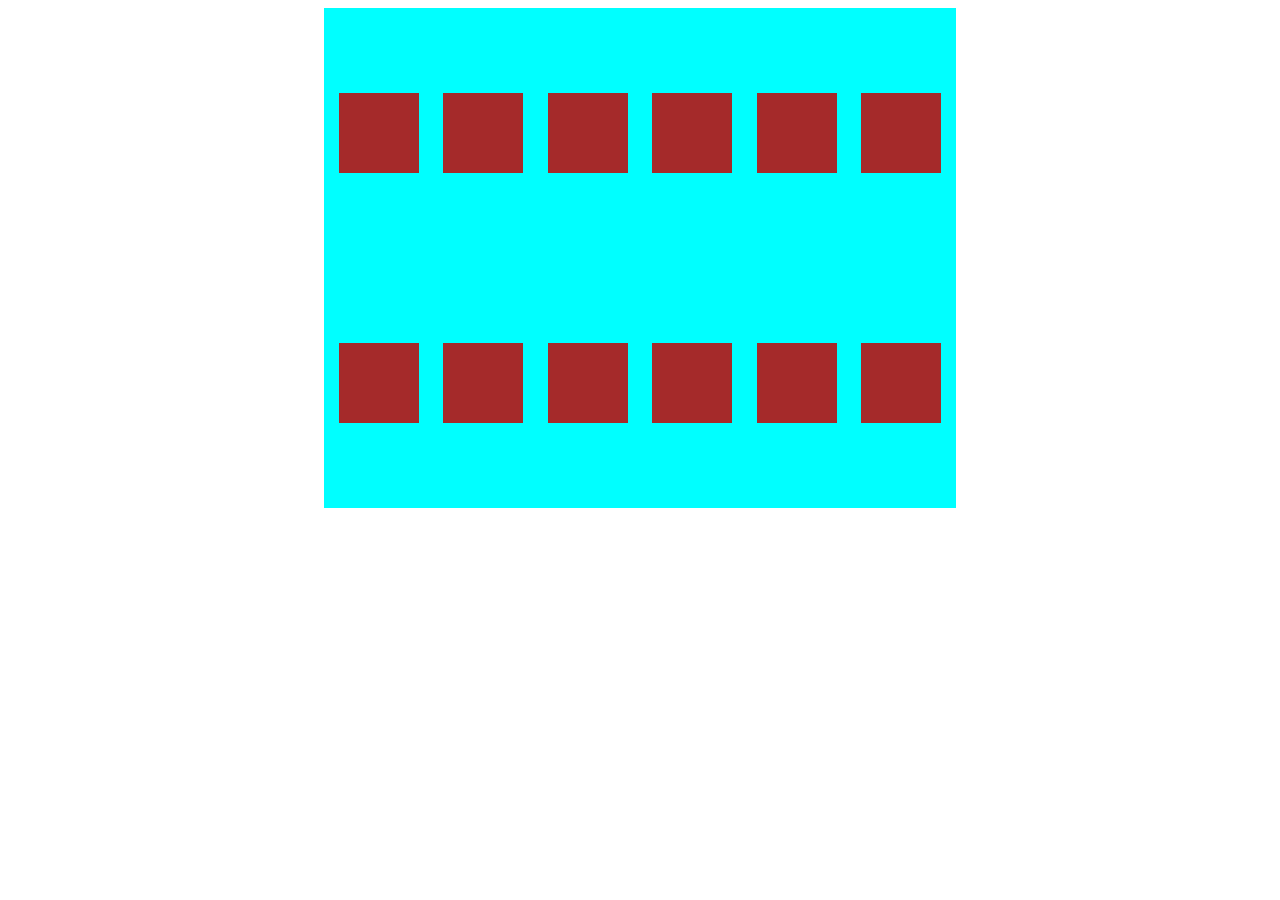
<file: help.html>
<!DOCTYPE html>
<html lang="en">
<head>
    <meta charset="UTF-8">
    <meta name="viewport" content="width=device-width, initial-scale=1.0">
    <link rel="stylesheet" href="help.css">
    <title>Document</title>
</head>
<body>
    <div class="big-div">
        <div class="small-div"></div>
        <div class="small-div"></div>
        <div class="small-div"></div>
        <div class="small-div"></div>
        <div class="small-div"></div>
        <div class="small-div"></div>
        <div class="small-div"></div>
        <div class="small-div"></div>
        <div class="small-div"></div>
        <div class="small-div"></div>
        <div class="small-div"></div>
        <div class="small-div"></div>
    </div>
</body>
</html>
</file>
<file: help.css>
.big-div{
    width: 50%;
    margin: auto;
    height: 500px;
    background-color: aqua;
    display: flex;
    justify-content: space-evenly;
    align-items: center;
    flex-direction: row;
    flex-wrap: wrap;
}

.small-div{
    width: 80px;
    height: 80px;
    background-color: brown;
    margin: 10px;
}
</file>
